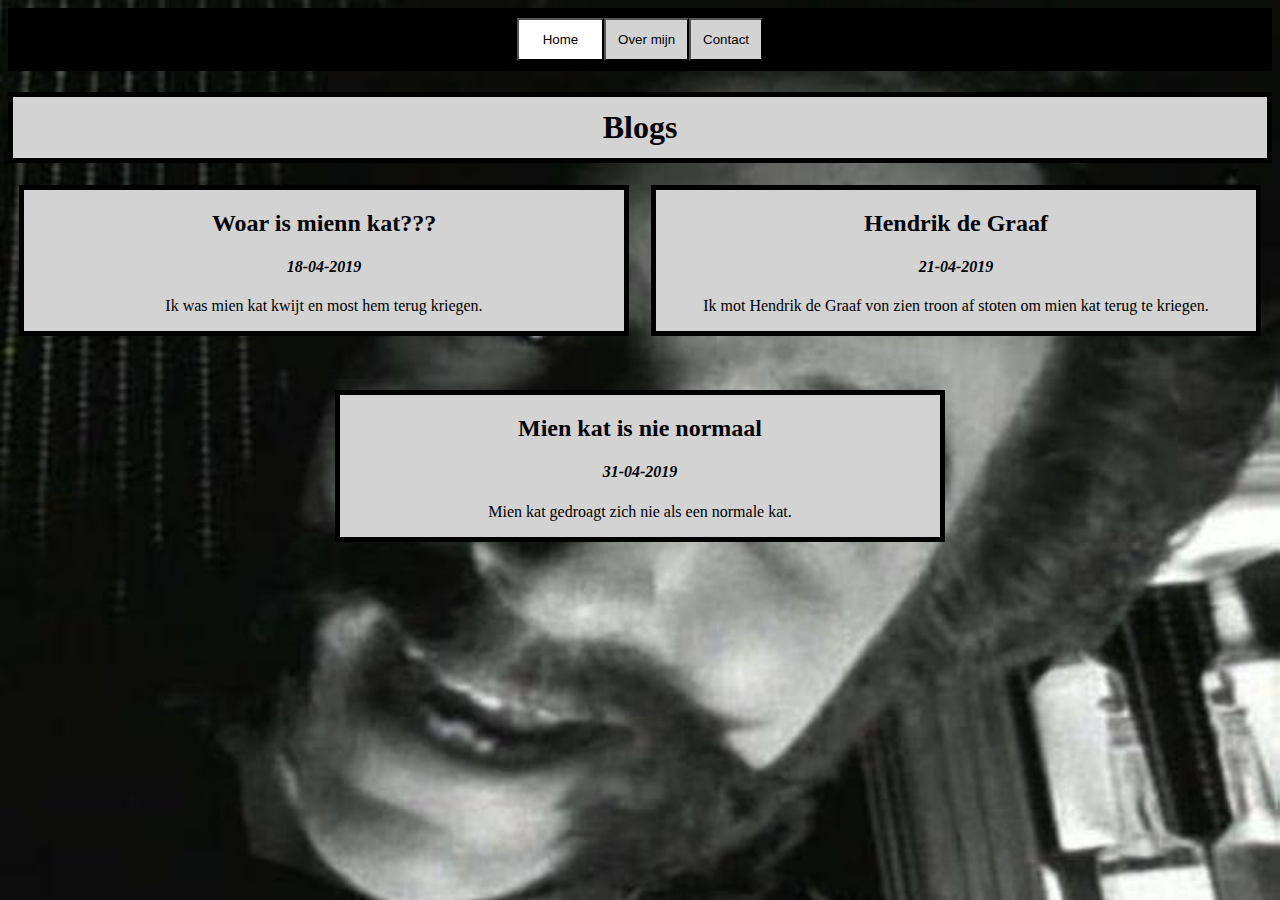
<file: index.html>
<!DOCTYPE html>
<html lang="nl">
<head>
    <meta charset="UTF-8">
    <meta name="viewport" content="width=device-width, initial-scale=1.0">
    <title>Home</title>
    <link rel="stylesheet" href="css/style.css">
</head>
<body>
    <header>
        <nav>
            <button class="nlink">Home</button>
            <a href="Over mij.html"><button class="link">Over mijn</button></a>
            <a href="Contact.html"><button class="link">Contact</button></a>
        </nav>
    </header>
    <main>
        <section id="Blogs">
            <h1 class="titel">Blogs</h1>
        </section>
        <section class="introblog1">
            <article class="introart">
                <a href="Blogpost1.html" class="introlink"><h2 class="Tit1">Woar is mienn kat???</h2></a>
                <h4><i>18-04-2019</i></h4>
                <p class="indexp">Ik was mien kat kwijt en most hem terug kriegen.</p>
            </article>
            <article class="introart">
                <a href="blogpost2.html" class="introlink"><h2 class="Tit1">Hendrik de Graaf</h2></a>
                <h4><i>21-04-2019</i></h4>
                <p class="indexp">Ik mot Hendrik de Graaf von zien troon af stoten om mien kat terug te kriegen.</p>
            </article>
        </section>
        <br><br><br>
        <section class="introblog2">
            <article class="introart">
                <a href="Blogpost3.html" class="introlink"><h2 class="Tit1">Mien kat is nie normaal</h2></a>
                <h4><i>31-04-2019</i></h4>
                <p class="indexp">Mien kat gedroagt zich nie als een normale kat.</p>
            </article>
        </section>
    </main>
</body>
</html>
</file>
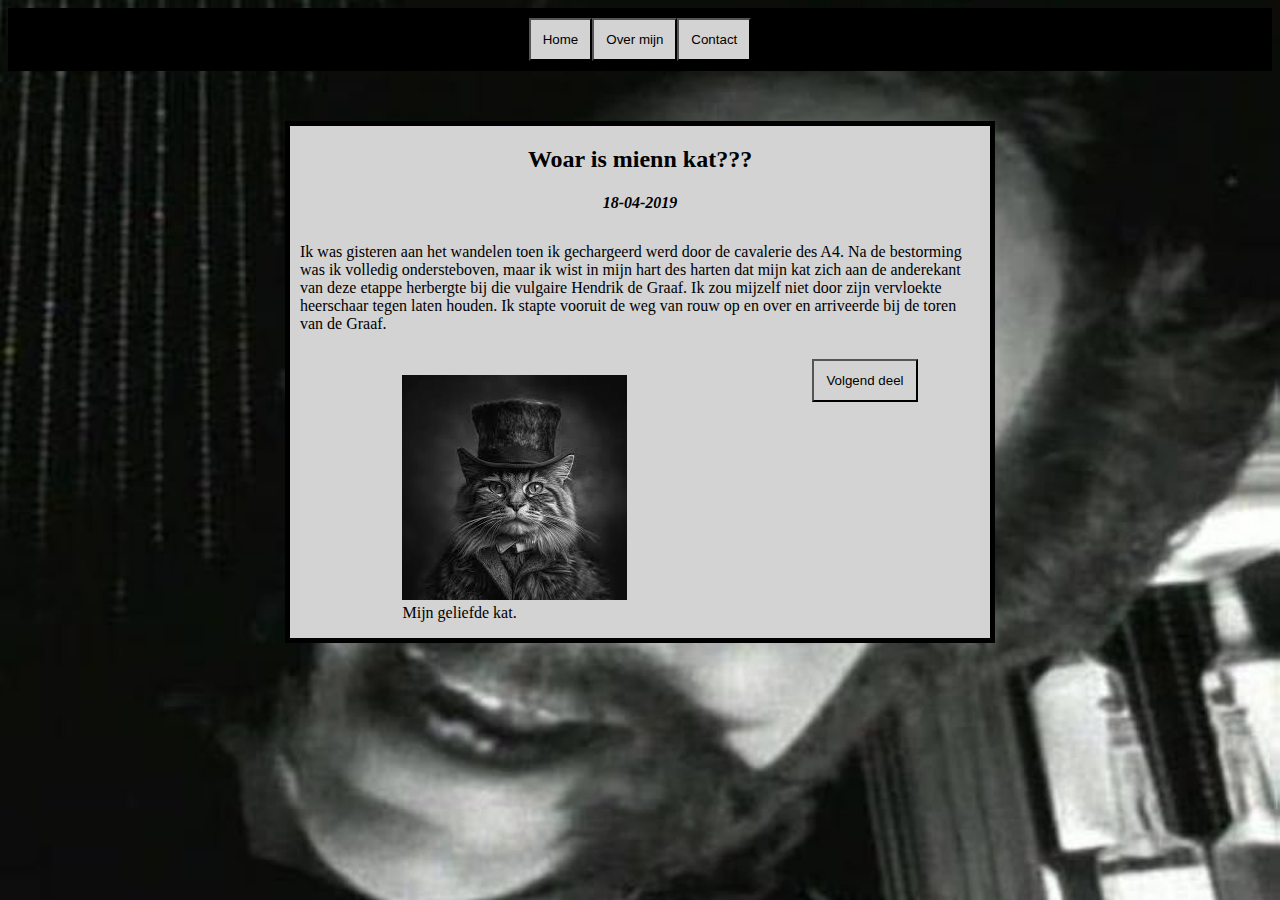
<file: Blogpost1.html>
<!DOCTYPE html>
<html lang="nl">

<head>
    <meta charset="UTF-8">
    <meta name="viewport" content="width=device-width, initial-scale=1.0">
    <title>Woar is mienn kat</title>
    <link rel="stylesheet" href="css/style.css">
</head>

<body>
    <header>
        <nav>
            <a href="index.html"><button class="link">Home</button></a>
            <a href="Over mij.html"><button class="link">Over mijn</button></a>
            <a href="Contact.html"><button class="link">Contact</button></a>
        </nav>
    </header>
    <main class="sectionblogs">
        <article class="Blog1">
            <h2 class="Tit1">Woar is mienn kat???</h2>
            <h4><i>18-04-2019</i></h4>
            <p class="blogp"> Ik was gisteren aan het wandelen toen ik gechargeerd werd door de cavalerie des A4. Na de bestorming was
                ik volledig ondersteboven, maar ik wist in mijn hart des harten dat mijn kat zich aan de anderekant van
                deze etappe herbergte bij die vulgaire Hendrik de Graaf. Ik zou mijzelf niet door zijn vervloekte
                heerschaar tegen laten houden. Ik stapte vooruit de weg van rouw op en over en arriveerde bij de toren
                van de Graaf.</p>
            <section class="fototo">
                <figure>
                    <img src="css/Foto/katvermist.jpg" alt="Foto van mijn geliefde kat">
                    <figcaption>Mijn geliefde kat.</figcaption>
                </figure>
                <a href="blogpost2.html"><button class="link">Volgend deel</button></a>
            </section>
        </article>
    </main>
</body>

</html>
</file>
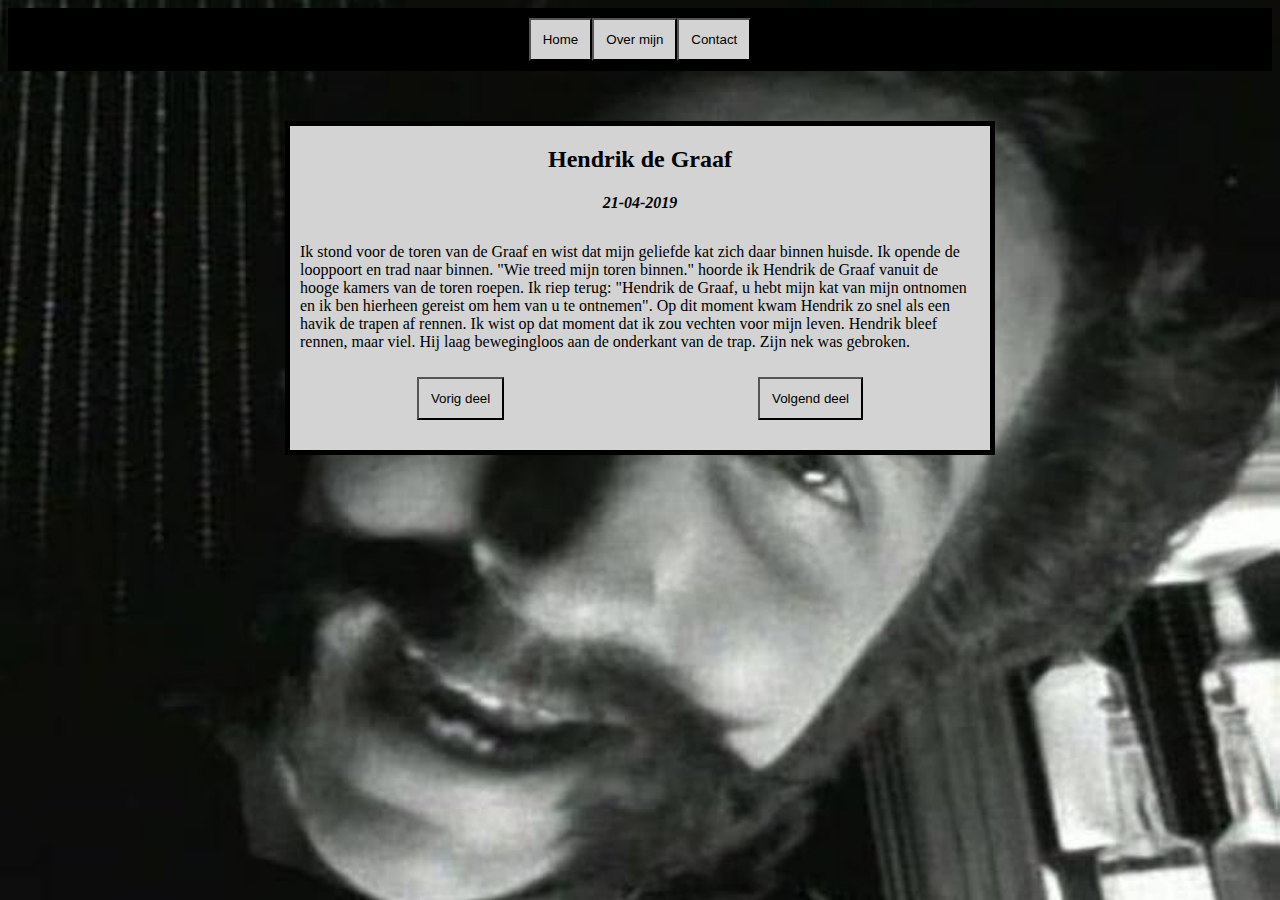
<file: blogpost2.html>
<!DOCTYPE html>
<html lang="nl">

<head>
    <meta charset="UTF-8">
    <meta name="viewport" content="width=device-width, initial-scale=1.0">
    <title>Hendrik de Graaf</title>
    <link rel="stylesheet" href="css/style.css">
</head>

<body>
    <header>
        <nav>
            <a href="index.html"><button class="link">Home</button></a>
            <a href="Over mij.html"><button class="link">Over mijn</button></a>
            <a href="Contact.html"><button class="link">Contact</button></a>
        </nav>
    </header>
    <main class="sectionblogs">
        <article class="Blog1">
            <h2 class="Tit1">Hendrik de Graaf</h2>
            <h4><i>21-04-2019</i></h4>
            <p class="blogp">Ik stond voor de toren van de Graaf en wist dat mijn geliefde kat zich daar binnen huisde.
                Ik opende de looppoort en trad naar binnen. "Wie treed mijn toren binnen." hoorde ik Hendrik de Graaf
                vanuit de hooge kamers van de toren roepen. Ik riep terug: "Hendrik de Graaf, u hebt mijn kat van mijn
                ontnomen en ik ben hierheen gereist om hem van u te ontnemen". Op dit moment kwam Hendrik zo snel als
                een havik de trapen af rennen. Ik wist op dat moment dat ik zou vechten voor mijn leven. Hendrik bleef
                rennen, maar viel. Hij laag bewegingloos aan de onderkant van de trap. Zijn nek was gebroken.</p>
            <section class="fotototo">
                <a href="Blogpost1.html"><button class="link2">Vorig deel</button></a>
                <a href="blogpost3.html"><button class="link2">Volgend deel</button></a>
            </section>
        </article>
    </main>
</body>

</html>
</file>
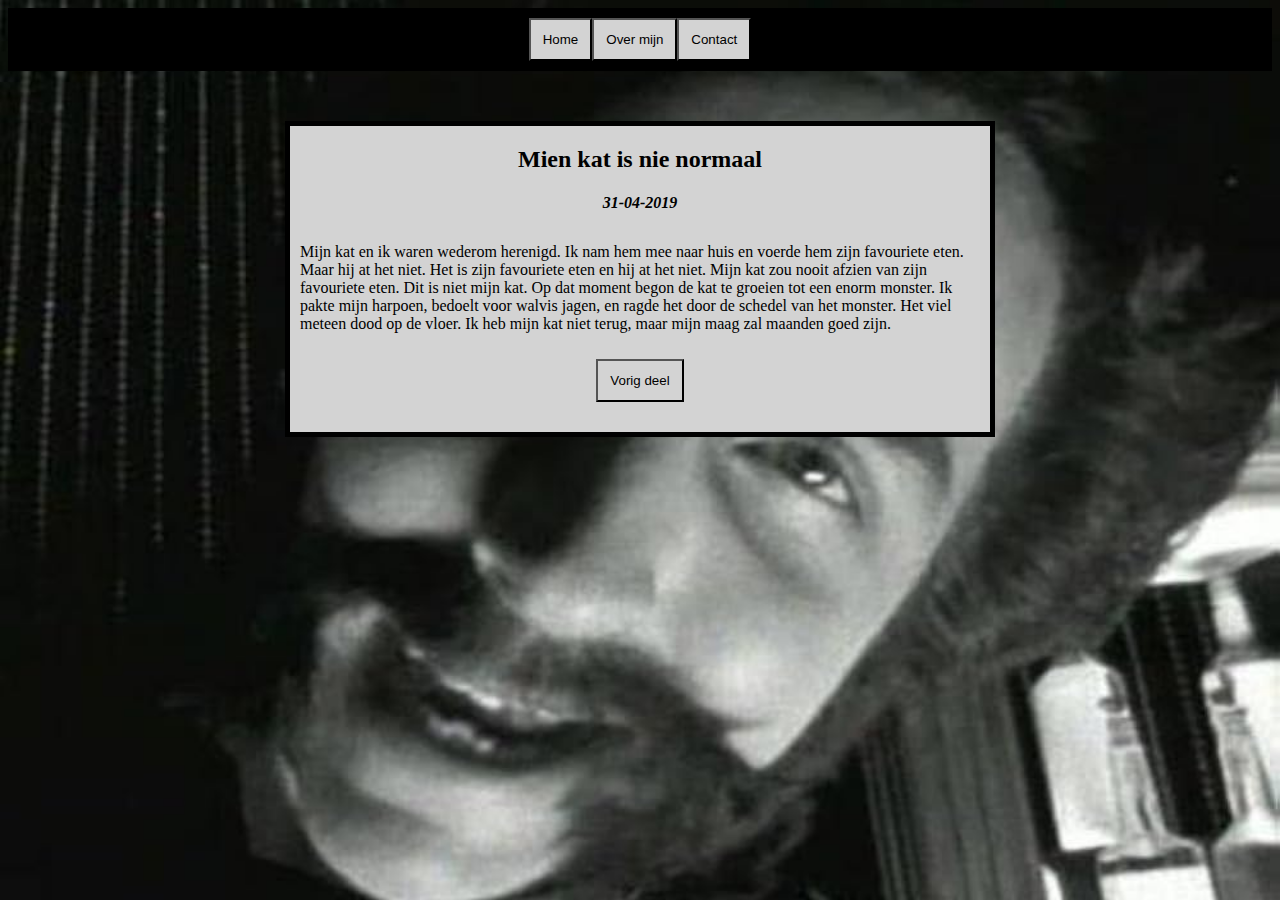
<file: blogpost3.html>
<!DOCTYPE html>
<html lang="nl">

<head>
    <meta charset="UTF-8">
    <meta name="viewport" content="width=device-width, initial-scale=1.0">
    <title>Mien kat is nie normaal</title>
    <link rel="stylesheet" href="css/style.css">
</head>

<body>
    <header>
        <nav>
            <a href="index.html"><button class="link">Home</button></a>
            <a href="Over mij.html"><button class="link">Over mijn</button></a>
            <a href="Contact.html"><button class="link">Contact</button></a>
        </nav>
    </header>
    <main class="sectionblogs">
        <article class="Blog1">
            <h2 class="Tit1">Mien kat is nie normaal</h2>
            <h4><i>31-04-2019</i></h4>
            <p class="blogp">Mijn kat en ik waren wederom herenigd. Ik nam hem mee naar huis en voerde hem zijn
                favouriete eten. Maar hij at het niet. Het is zijn favouriete eten en hij at het niet. Mijn kat zou
                nooit afzien van zijn favouriete eten. Dit is niet mijn kat. Op dat moment begon de kat te groeien tot
                een enorm monster. Ik pakte mijn harpoen, bedoelt voor walvis jagen, en ragde het door de schedel van het
                monster. Het viel meteen dood op de vloer. Ik heb mijn kat niet terug, maar mijn maag zal maanden goed zijn.</p>
            <section class="fotototo">
                <a href="blogpost2.html"><button class="link2">Vorig deel</button></a>
            </section>
        </article>
    </main>
</body>

</html>
</file>
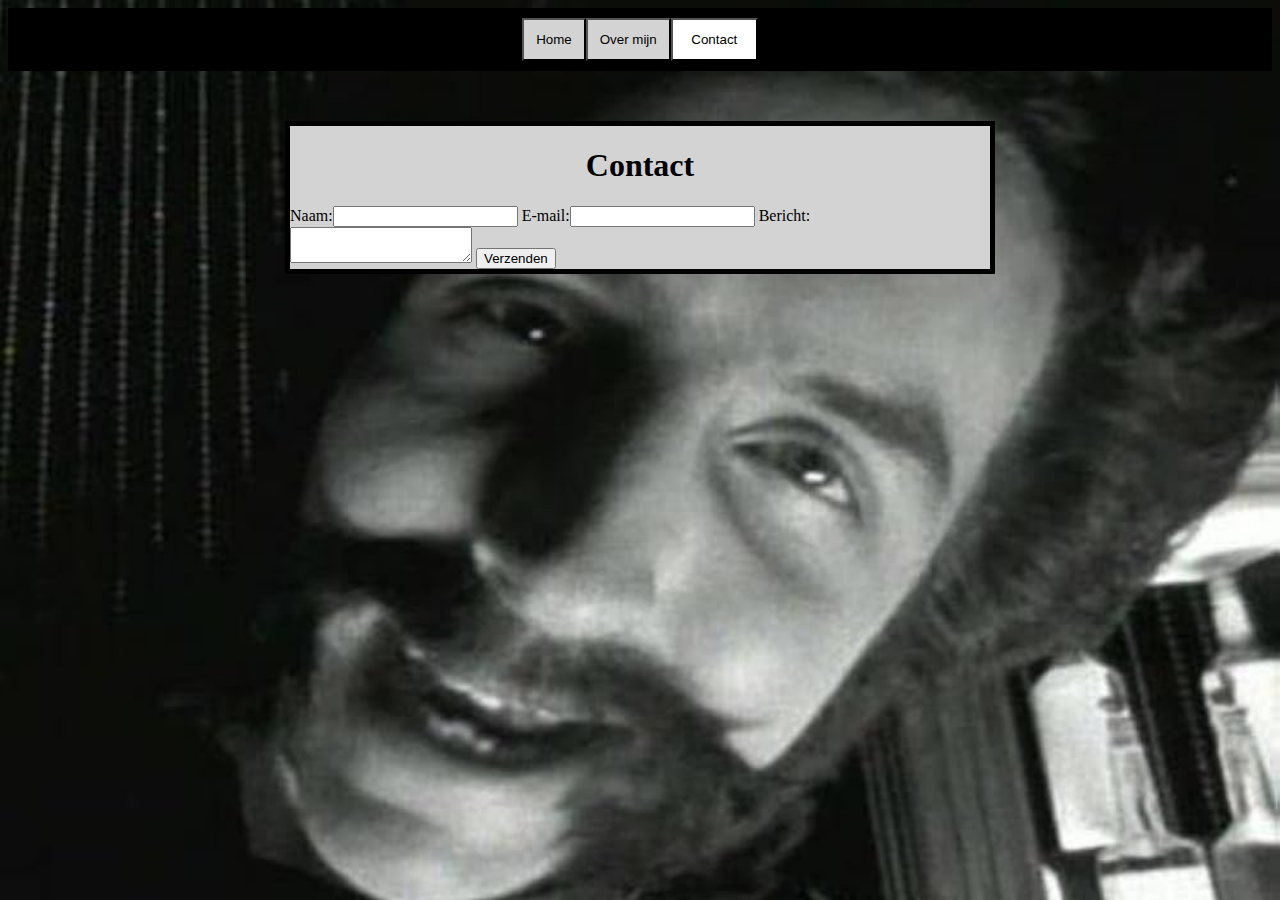
<file: Contact.html>
<!DOCTYPE html>
<html lang="nl">

<head>
    <meta charset="UTF-8">
    <meta name="viewport" content="width=device-width, initial-scale=1.0">
    <title>De dag des oordelen komt eraan</title>
    <link rel="stylesheet" href="css/style.css">
</head>

<body>
    <header>
        <nav>
            <a href="index.html"><button class="link">Home</button></a>
            <a href="Over mij.html"><button class="link">Over mijn</button></a>
            <button class="nlink">Contact</button>
        </nav>
    </header>
    <main class="sectionblogs">
        <article class="Blog1">
            <h1 class="Tit1">Contact</h1>
            <form action="#" method="post">
                <label for="naam">Naam:</label><input id="naam" name="naam" type="text" required>
                <label for="email">E-mail:</label><input id="email" name="email" type="email" required>
                <label for="bericht">Bericht:</label><textarea id="bericht" required></textarea>
                <button type="submit">Verzenden</button>
            </form>
        </article>
    </main>
</body>

</html>
</file>
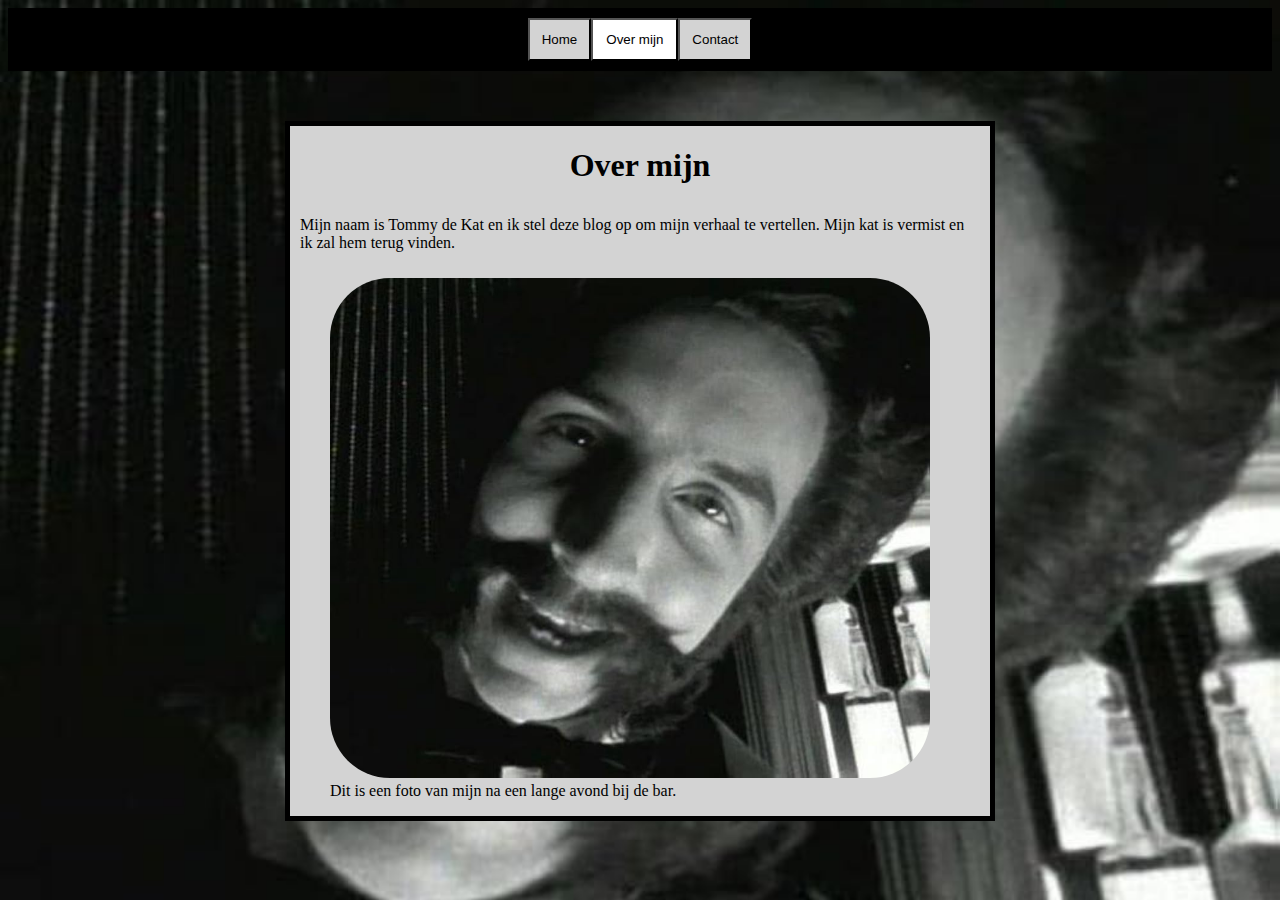
<file: Over mij.html>
<!DOCTYPE html>
<html lang="nl">
<head>
    <meta charset="UTF-8">
    <meta name="viewport" content="width=device-width, initial-scale=1.0">
    <title>De Goden zullen u vinden</title>
    <link rel="stylesheet" href="css/style.css">
</head>
<body>
    <header>
        <nav>
            <a href="index.html"><button class="link">Home</button></a>
            <button class="nlink">Over mijn</button>
            <a href="Contact.html"><button class="link">Contact</button></a>
        </nav>
    </header>
    <main class="sectionblogs">
        <article class="Blog1">
            <h1 class="Tit1">Over mijn</h1>
            <p class="blogp">Mijn naam is Tommy de Kat en ik stel deze blog op om mijn verhaal te vertellen. Mijn kat is vermist en ik zal hem terug vinden.</p>
            <figure>
                <img src="css/Foto/ME.jpg" alt="Foto van mijzelf" width="300px" class="Mepic">
                <figcaption>Dit is een foto van mijn na een lange avond bij de bar.</figcaption>
            </figure>
        </article>
    </main>
</body>
</html>
</file>
<file: css/style.css>
body {
    background-image: url('Foto/ME.jpg');
    background-size: cover;
    background-repeat: no-repeat;
    background-attachment: fixed;
}
.titel {
    text-align: center;
    width: 1335px;
    background-color: lightgray;
    padding: 12px;
    border-style: solid;
    border-width: 5px;
    border-color: black;
}

@media only screen and (min-width: 992px) {
    .nlink {
        padding: 12px;
        background-color: white;
        width: 7%;
    }
    .link {
        padding: 12px;
        background-color: lightgray;
        width: 100%;
    }
    .Blog1 {
        width: 700px;
        background-color: lightgrey;
        border-style: solid;
        border-width: 5px;
        border-color: black;
        margin-top: 50px;
    }
    .link2 {
        background-color: lightgray;
        padding: 12px;
        width: 100%;
        margin-bottom: 30px;
    }
}

@media only screen and (min-width: 768px) and (max-width: 991px) {
    .nlink {
        padding: 12px;
        background-color: white;
        width: 13%;
    }
    .link {
        padding: 12px;
        background-color: lightgray;
        width: 100%;
    }
    .Blog1 {
        width: 70%;
        background-color: lightgrey;
        border-style: solid;
        border-width: 5px;
        border-color: black;
        margin-top: 50px;
    }
    .link2 {
        background-color: lightgray;
        padding: 12px;
        width: 100%;
        margin-bottom: 30px;
    }
}

@media only screen and (max-width: 767px) {
    .nlink {
        padding: 12px;
        background-color: white;
        width: 33%;
    }
    .link {
        padding: 12px;
        background-color: lightgray;
        width: 100%;
    }
    .Blog1 {
        width: 95%;
        background-color: lightgrey;
        border-style: solid;
        border-width: 5px;
        border-color: black;
        margin-top: 50px;
    }
    .link2 {
        background-color: lightgray;
        padding: 12px;
        width: 100%;
        margin-bottom: 30px;
    }
    .KatFoto {
        width: 100%;
    }
    .fototo {
        width: 100%;
    }
}

img.Mepic {
    border-radius: 60px;
    width: 600px;
    height: 500px
}

header{
    display: flex;
    justify-content: center;
}

.nlink:hover{
    background-color: lightgray;
}

.link:hover {
    background-color: gray;
}
.link:focus {
    background-color: white;
}
nav {
    display: flex;
    justify-content: center;
    background-color: black;
    padding: 10px;
    width: 100%;
}

.blogp {
    padding: 10px
}

.fotototo {
    display: flex;
    justify-content: space-around;
}
.fototo {
    display: flex;
    justify-content: space-around;
}
.sectionblogs {
    display: flex;
    justify-content: center;
}
.Tit1 {
    text-align: center;
}
.introlink {
    text-decoration: none;
    color: black;
}
.introlink:hover {
    color: blue;
}
.introblog1{
    display: flex;
    justify-content: space-around;
}
.introblog2 {
    display: flex;
    justify-content: center;
}
.introart {
    background-color: lightgrey;
    width: 600px;
    border-style: solid;
    border-width: 5px;
    border-color: black;
}
.indexp {
    text-align: center;
}
h4 {
    text-align: center;
}

.link2:hover {
    background-color: gray;
}
.link2:focus {
    background-color: white;
}
.Mepic {
    border-radius: 60px;
    width:15%;
}
#Blogs {
    display: flex;
    justify-content: center;

}
</file>
